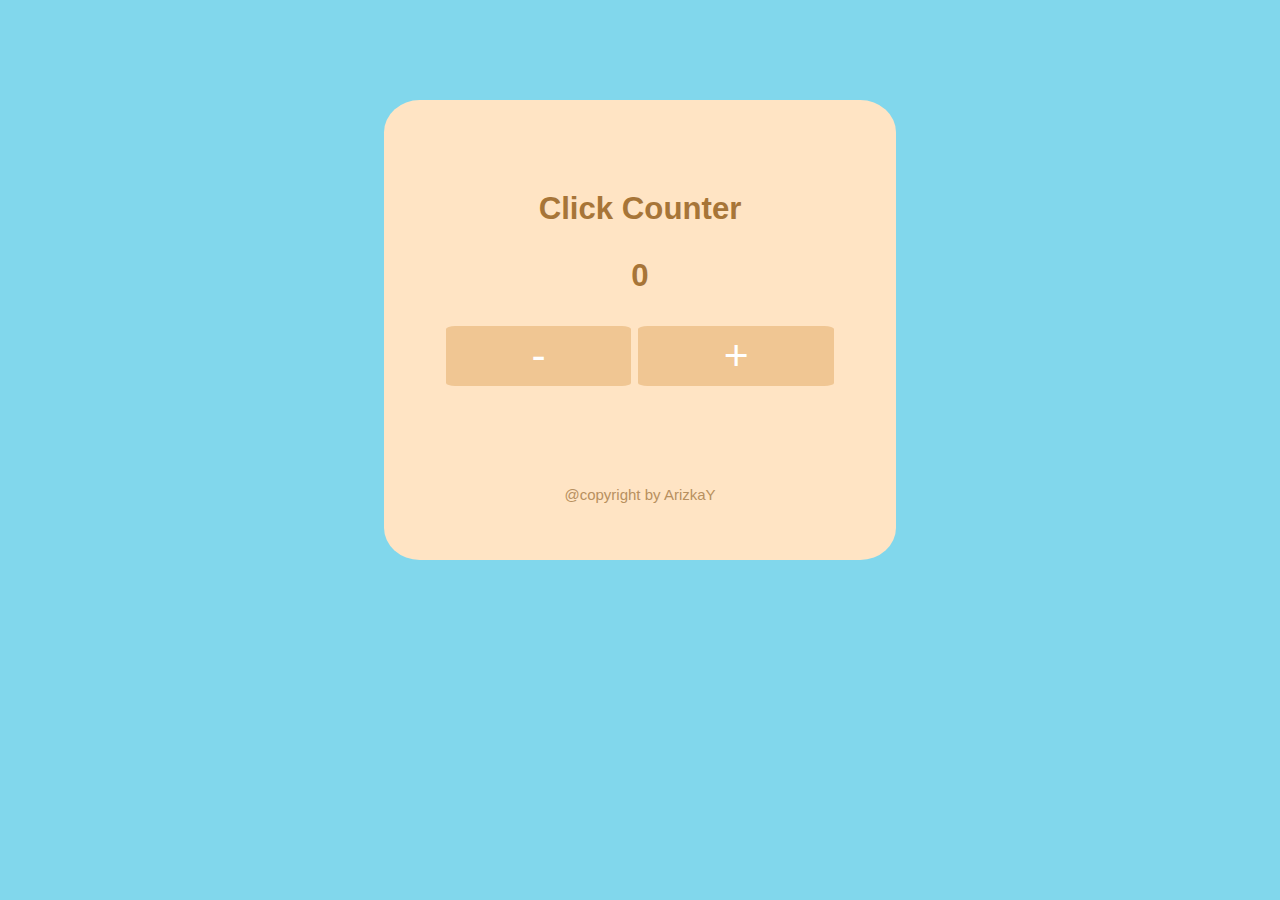
<file: index.html>
<!DOCTYPE html>
<html lang="en">

<head>
    <meta charset="UTF-8">
    <meta name="viewport" content="width=device-width, initial-scale=1.0">
    <meta http-equiv="X-UA-Compatible" content="ie=edge">
    <title>counter  </title>
    <style>
        body {
            margin: 0;
            padding: 0;
            font-family: "Lato", sans-serif;
            font-size: 20pt;
            font-weight: normal;
            background-color: rgb(129, 215, 236);
            background-size: cover;
            /* color: rgb(205, 236, 236); */
            /* Standard syntax */
        }
        
        .main {
            padding-top: 60px;
            margin: 100px auto;
            text-align: center;
            height: 400px;
            width: 40%;
            background-color: bisque;
            
            border-radius: 7%;
            transition: all 0.5s
        }
        .main:hover{
          box-shadow: 10px 20px 10px 2px rgb(185, 152, 111);
        }
        
        button{
            background:rgb(240, 198, 147);
            color:#fff;
            border:none;
            position:relative;
            /* width: 20%; */
            height:60px;
            font-size:1.6em;
            padding:0 2em;
            cursor:pointer;
            transition:800ms ease all;
            outline:none;
            border-radius: 5%;
            /* width: 50%; */
        }
        button:hover{
            background:#fff;
            color:rgb(236, 188, 129);
        }
        button:before,button:after{
          content:'';
          position:absolute;
          top:0;
          right:0;
          height:2px;
          width:0;
          background: rgb(236, 188, 129);
          transition:400ms ease all;
        }
        button:after{
          right:inherit;
          top:inherit;
          left:0;
          bottom:0;
        }
        button:hover:before,button:hover:after{
          width:100%;
          transition:800ms ease all;
        }

        p{
            font-size: 15px;
            color: rgb(184, 144, 95);
            margin-top: 100px;
        }
        h3{
          color: rgb(167, 117, 56);
        }
    </style>
</head>

<body>
    <div class="main">

        <h3>Click Counter</h3>
        
        <h3 id="answer">0</h3>
        <button id="minus">-</button>
        <button id="plus">+</button>

        <p>@copyright by ArizkaY</p>
        



        

    </div>


    <script>
      
        var button = document.getElementById("plus"),
            count = 0;
        button.onclick = function() {
            count += 1;
            button.innerHTML = " " + count;
        };

        var button = document.getElementById("minus"),
            count = 0;
        button.onclick = function() {
            
            if (count > 0){
            count -= 1;
            button.innerHTML = " " + count;


            }else{
                alert ("tidak bisa kurang !");
            }
        
        };
        
        var button = document.getElementById("answer");
            
        
    </script>

</body>

</html>
</file>
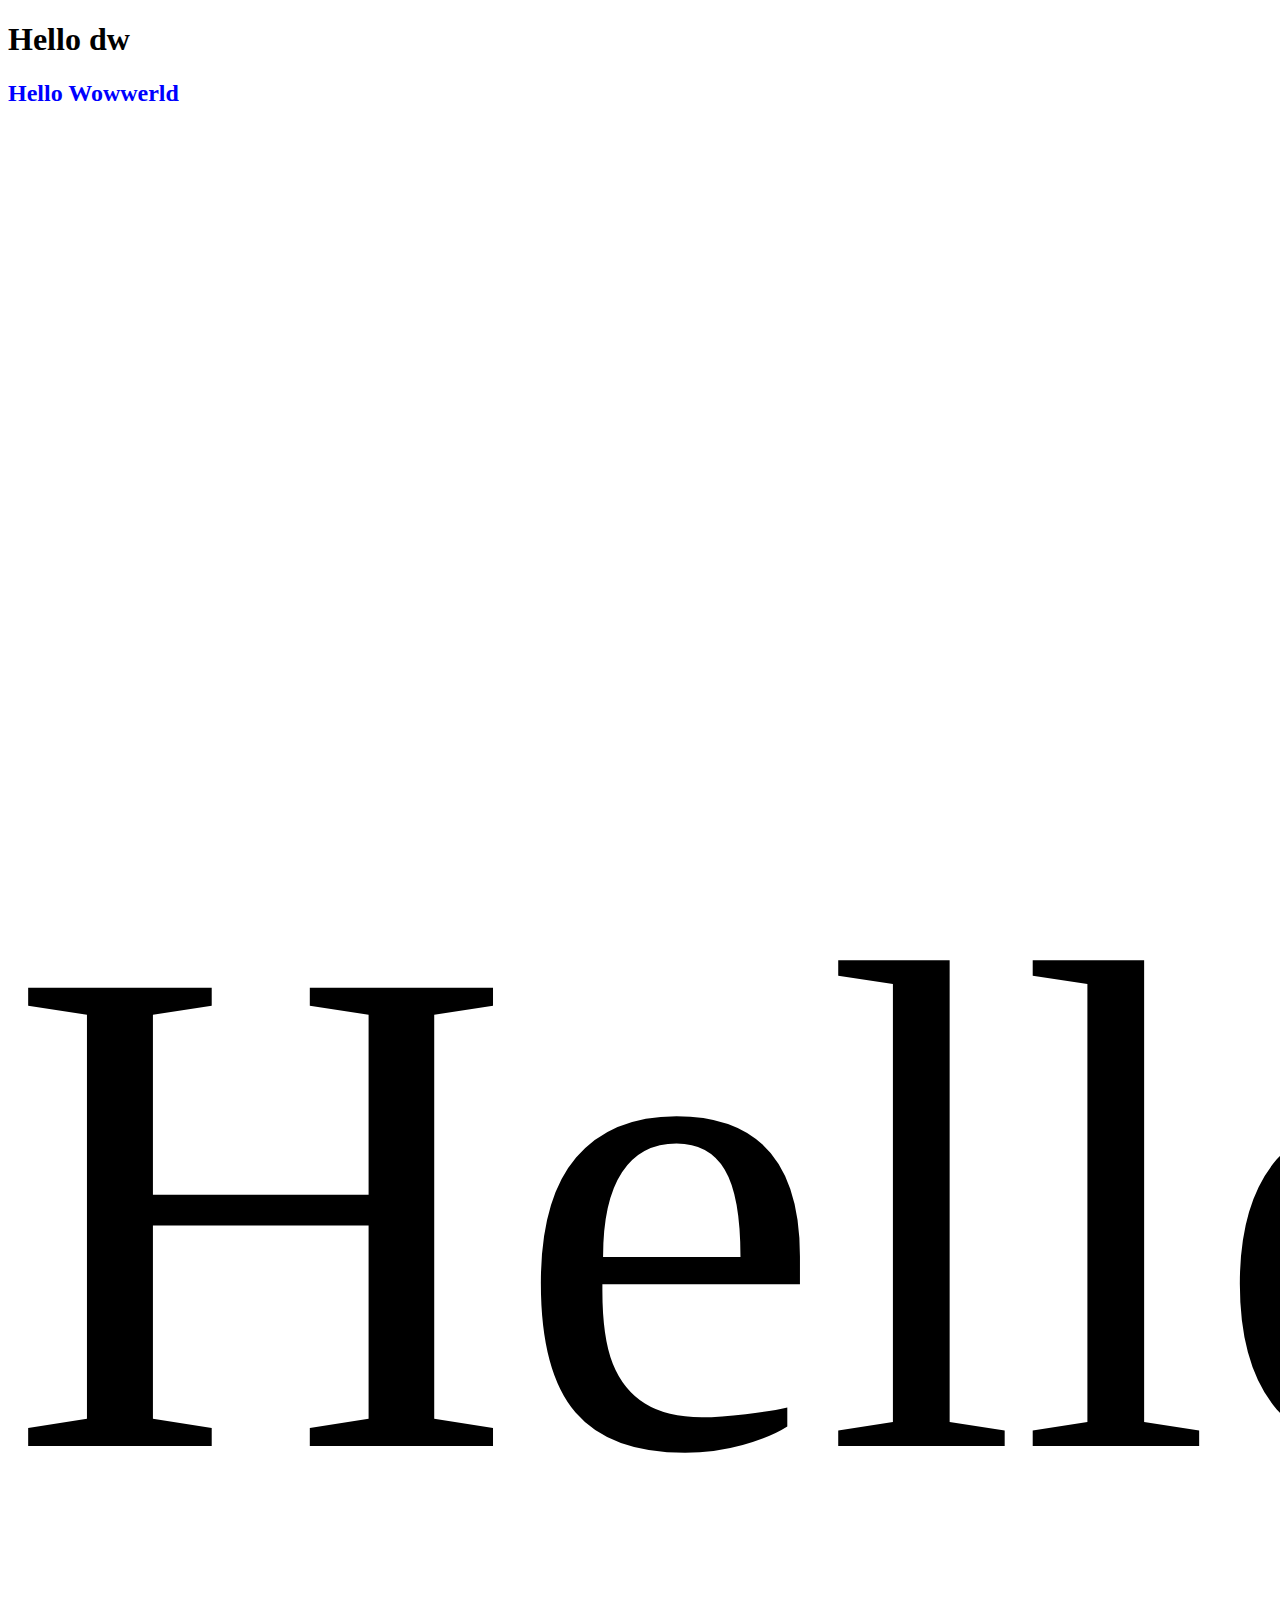
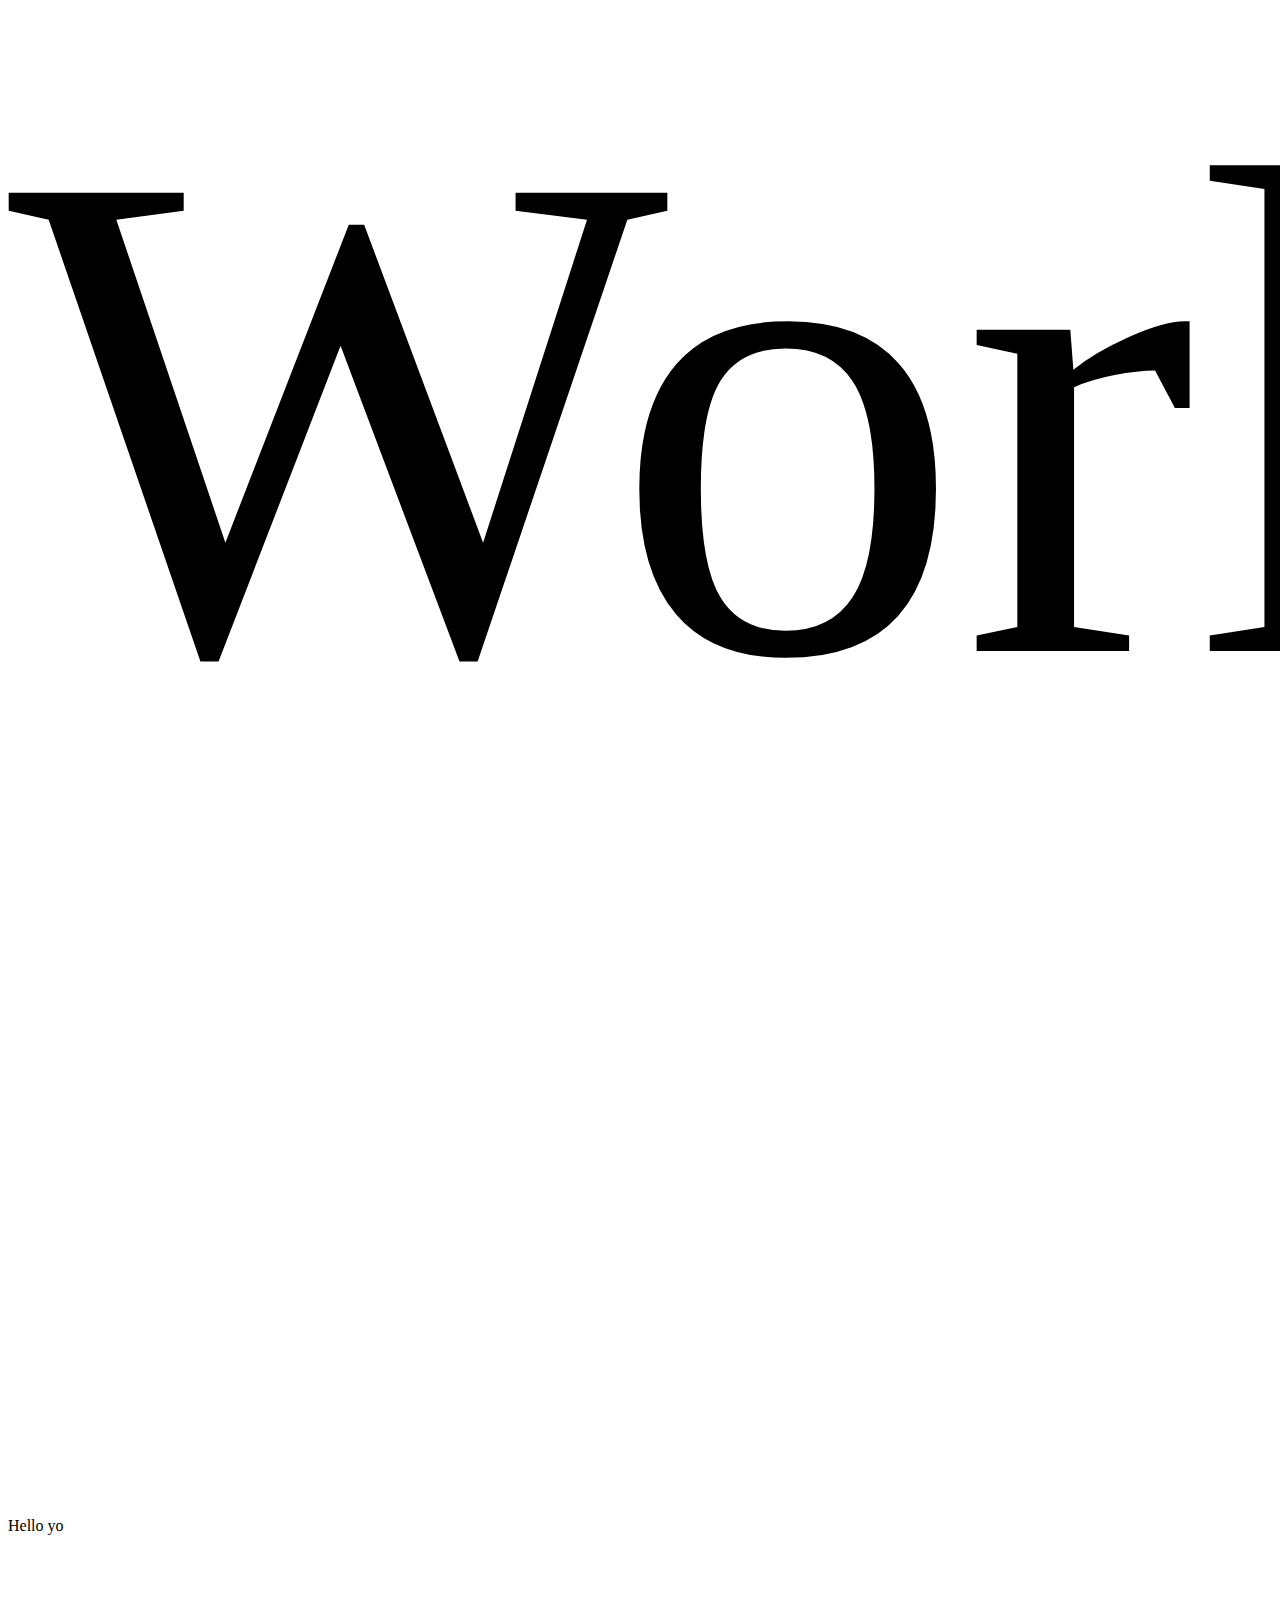
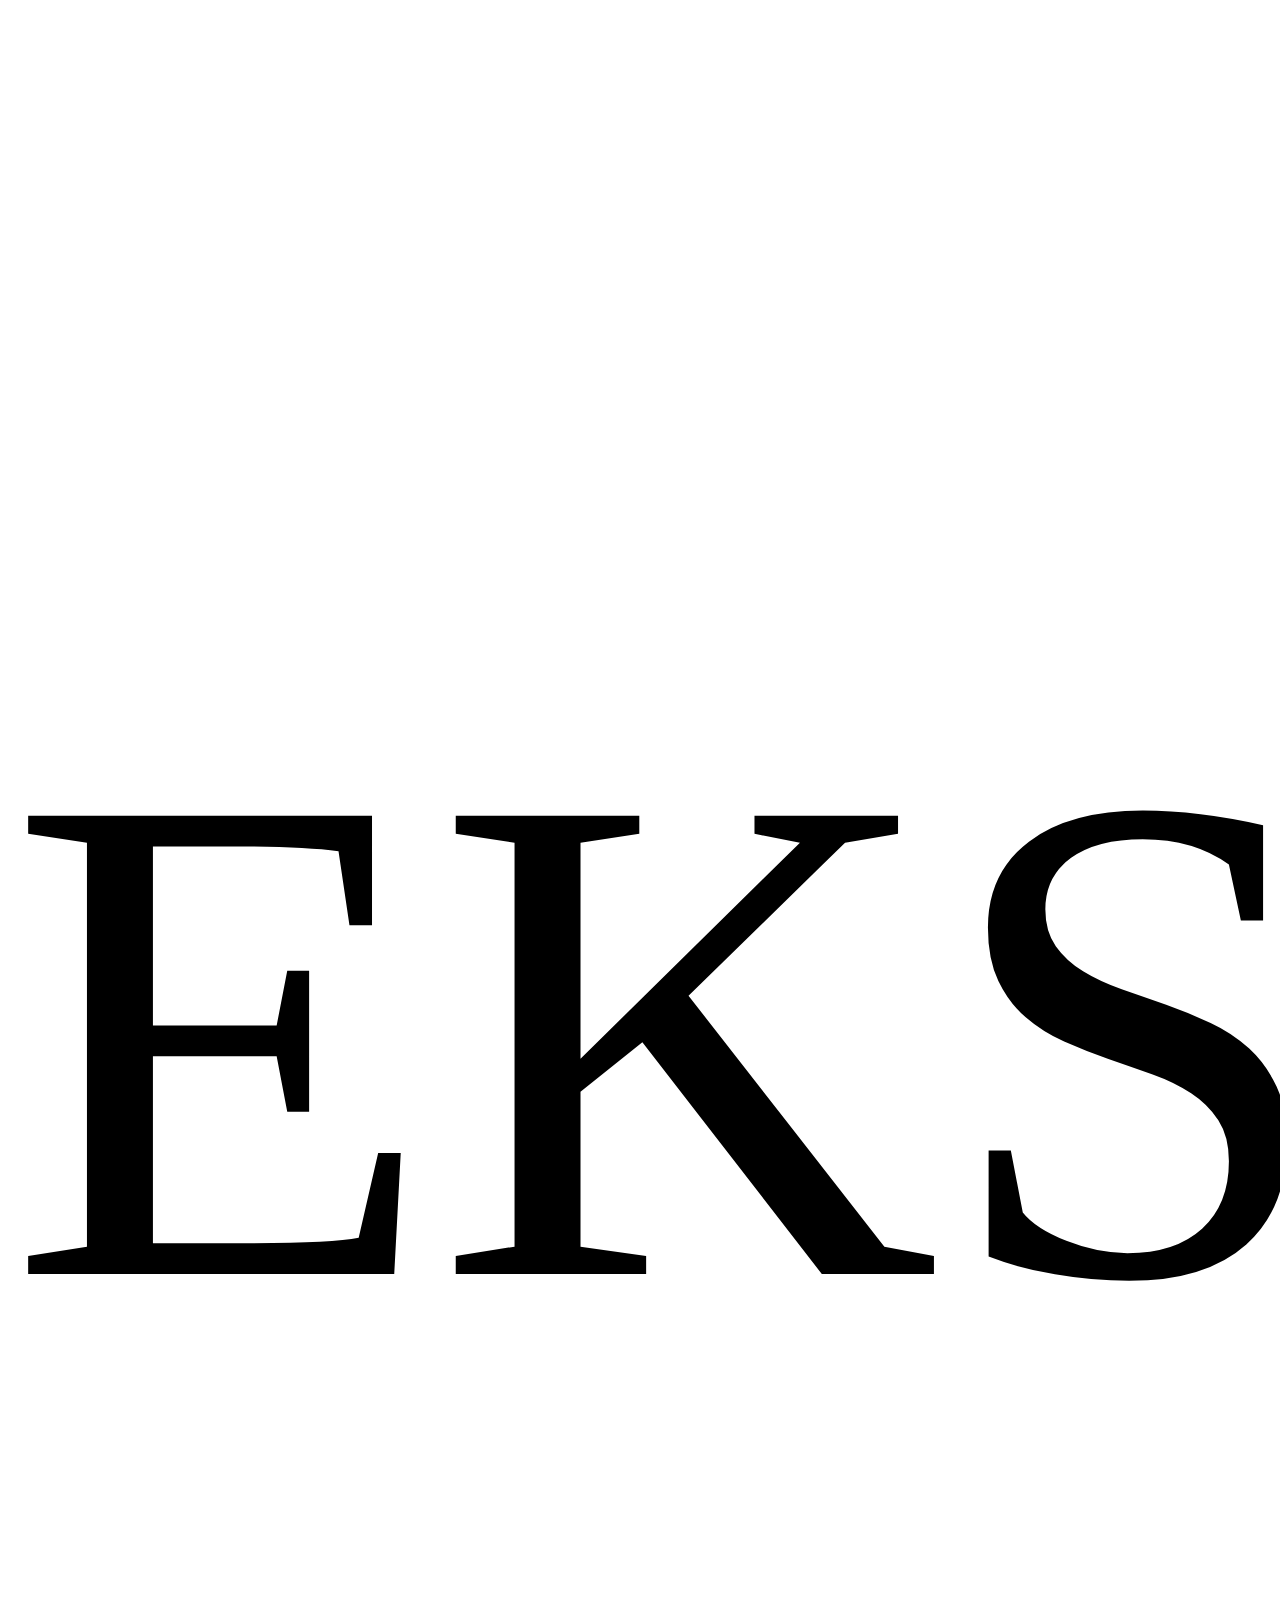
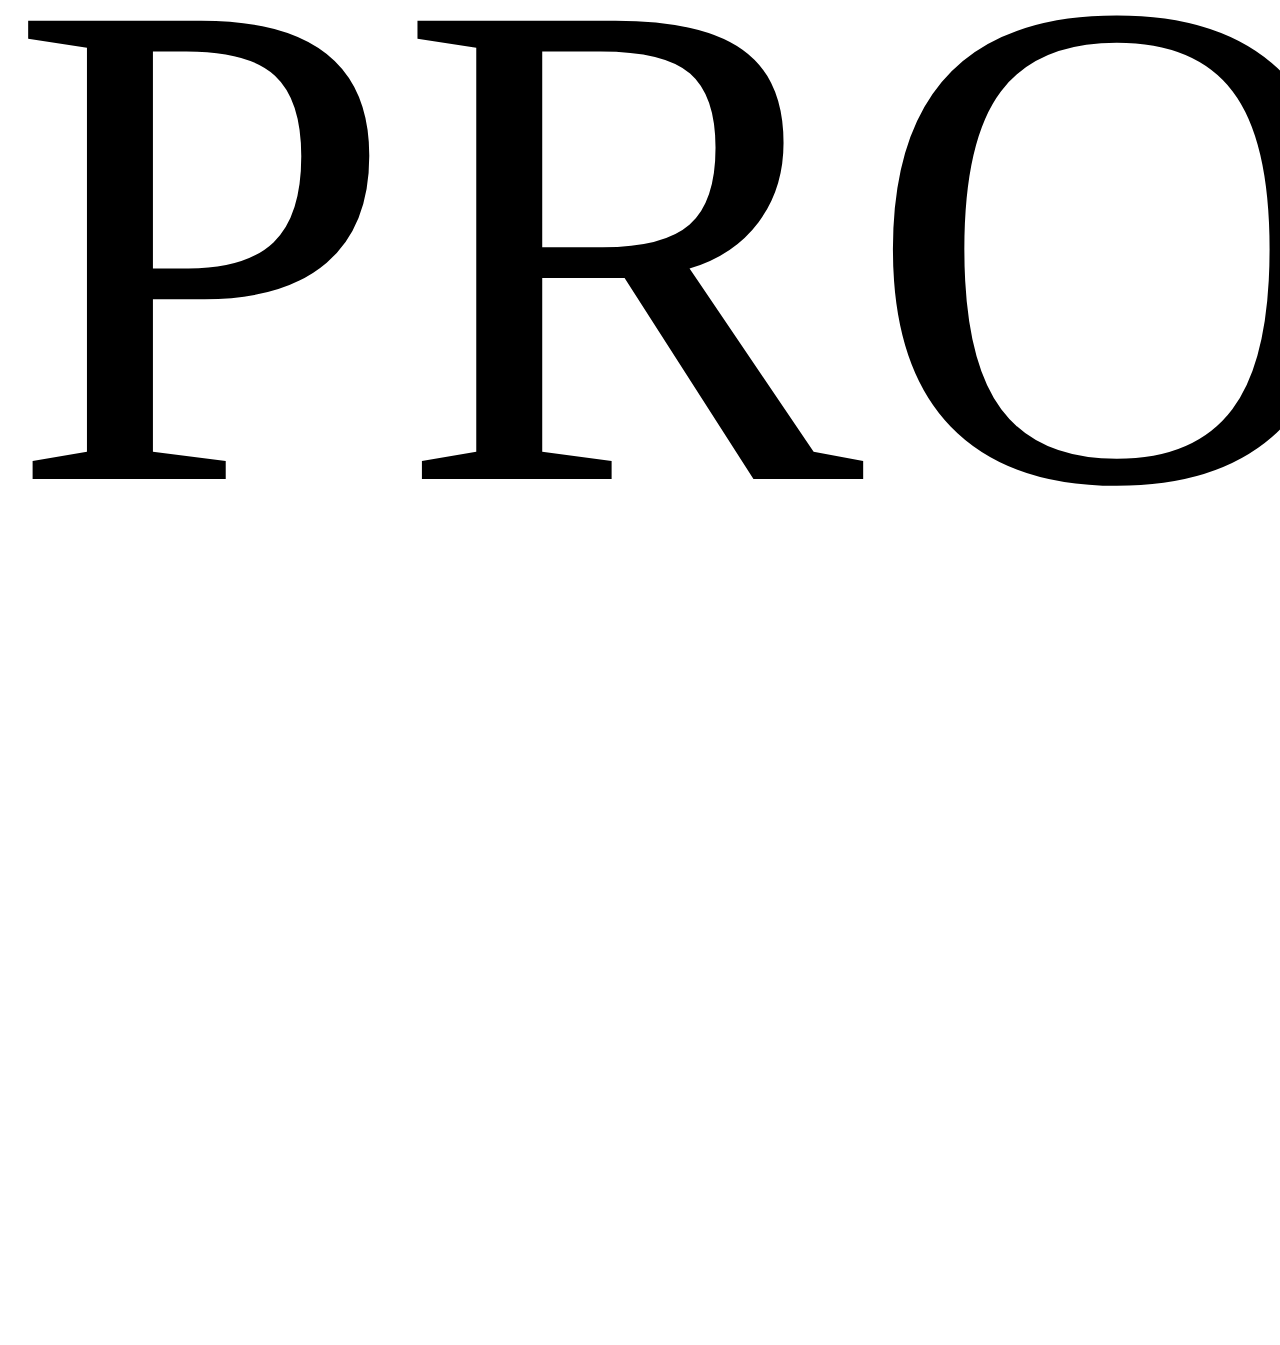
<file: index1.html>
<!DOCTYPE html>
<html lang="en">
<head>
    <meta charset="UTF-8">
    <meta name="viewport" content="width=device-width, initial-scale=1.0">
    <meta http-equiv="X-UA-Compatible" content="ie=edge">
    <title>JUNAIDI SLAMETi</title>
    <link rel="stylesheet" href="css.css">
</head>
<body>
    <h1>Hello dw</h3>
    <h2 style="color: blue">Hello Wowwerld</h2>
    <p>Hello Worlfewewfd</p>
    <p></p>
    Hello yo
    <p>EKSKUL PROGRAMMING</p>
</body>
</html>
</file>
<file: css.css>
P{
    font-size: 700px;
}
</file>
